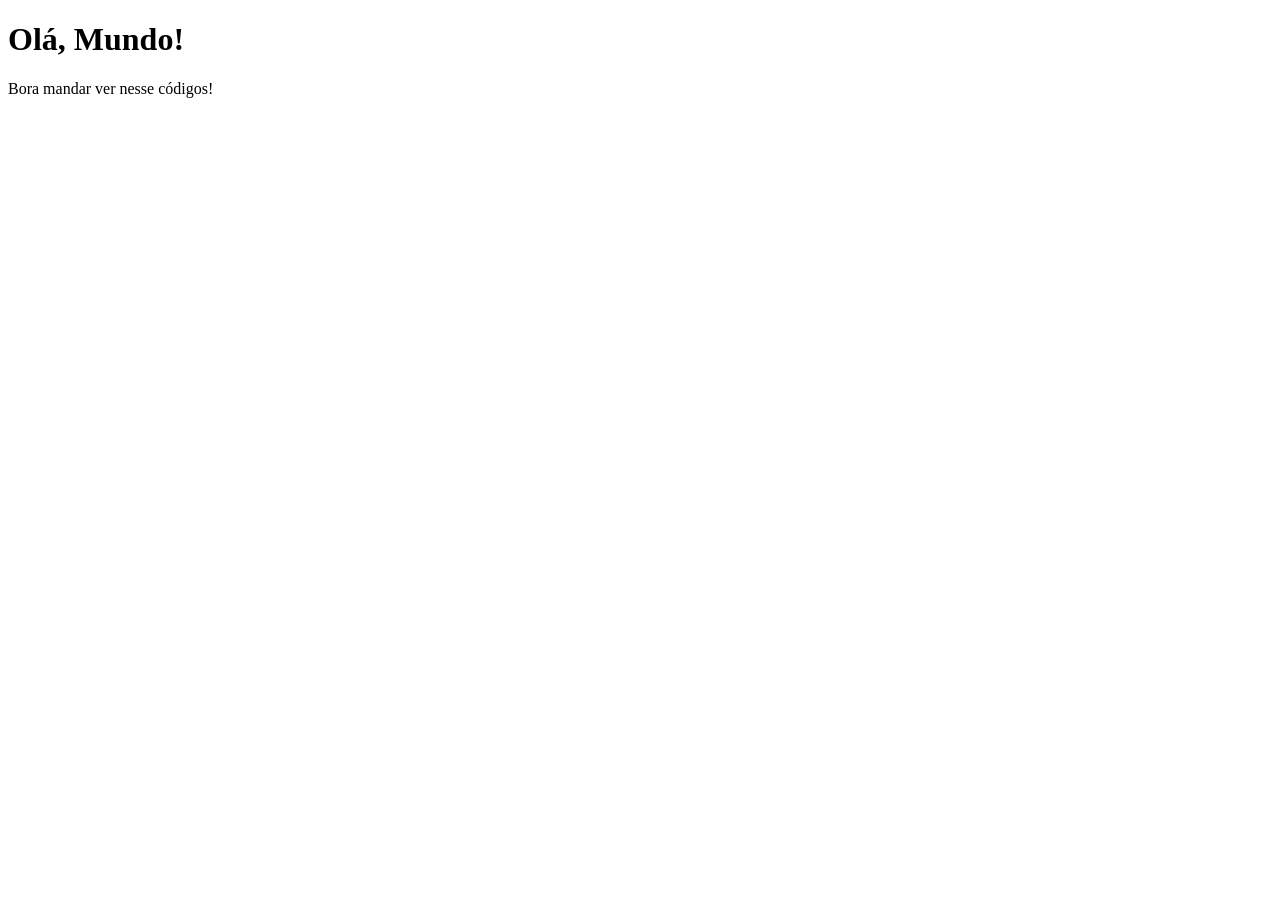
<file: exercicios/ex001/index.html>
<!DOCTYPE html>
<html lang="pt-br">
<head>
    <meta charset="UTF-8">
    <meta http-equiv="X-UA-Compatible" content="IE=edge">
    <meta name="viewport" content="width=device-width, initial-scale=1.0">
    <title>Meu "primeiro" exercício</title>
</head>
<body>
    <h1>Olá, Mundo!</h1>
    <p>Bora mandar ver nesse códigos!</p>
    
</body>
</html>
</file>
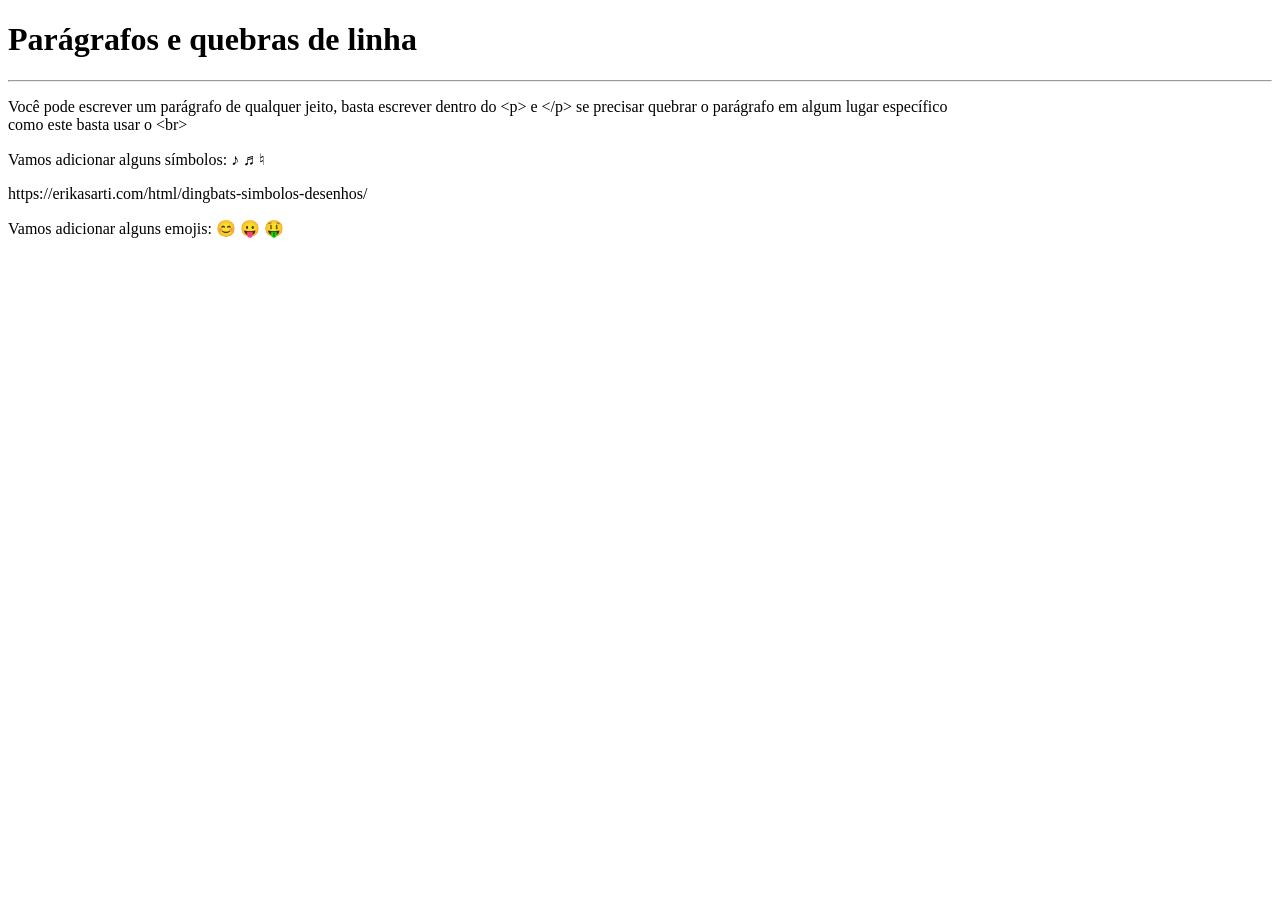
<file: exercicios/ex002/index.html>
<!DOCTYPE html>
<html lang="pt-br">
<head>
    <meta charset="UTF-8">
    <meta http-equiv="X-UA-Compatible" content="IE=edge">
    <meta name="viewport" content="width=device-width, initial-scale=1.0">
    <title>Parágrafos</title>
</head>
<body>
    <h1>Parágrafos e quebras de linha</h1>
    <hr>
    <p>Você pode escrever um parágrafo de qualquer jeito, basta escrever dentro do &lt;p&gt; e &lt;/p&gt; se precisar quebrar o parágrafo em algum lugar específico <br>como este basta usar o &lt;br&gt;</p> <!-- &lt; LESS THAN. &gt GREATER THAN-->
    <p>Vamos adicionar alguns símbolos:
        <link rel="stylesheet" href="https://erikasarti.com/html/dingbats-simbolos-desenhos/"> 
        &#9834;
        &#9836;
        &#9838;
        <p>https://erikasarti.com/html/dingbats-simbolos-desenhos/</p>
    </p>    
    <p>Vamos adicionar alguns emojis:
        <link rel="stylesheet" href="https://emojipedia.org/">
        &#x1F60A;
        😛
        &#x1F911;
    </p>
</body>
</html>
</file>
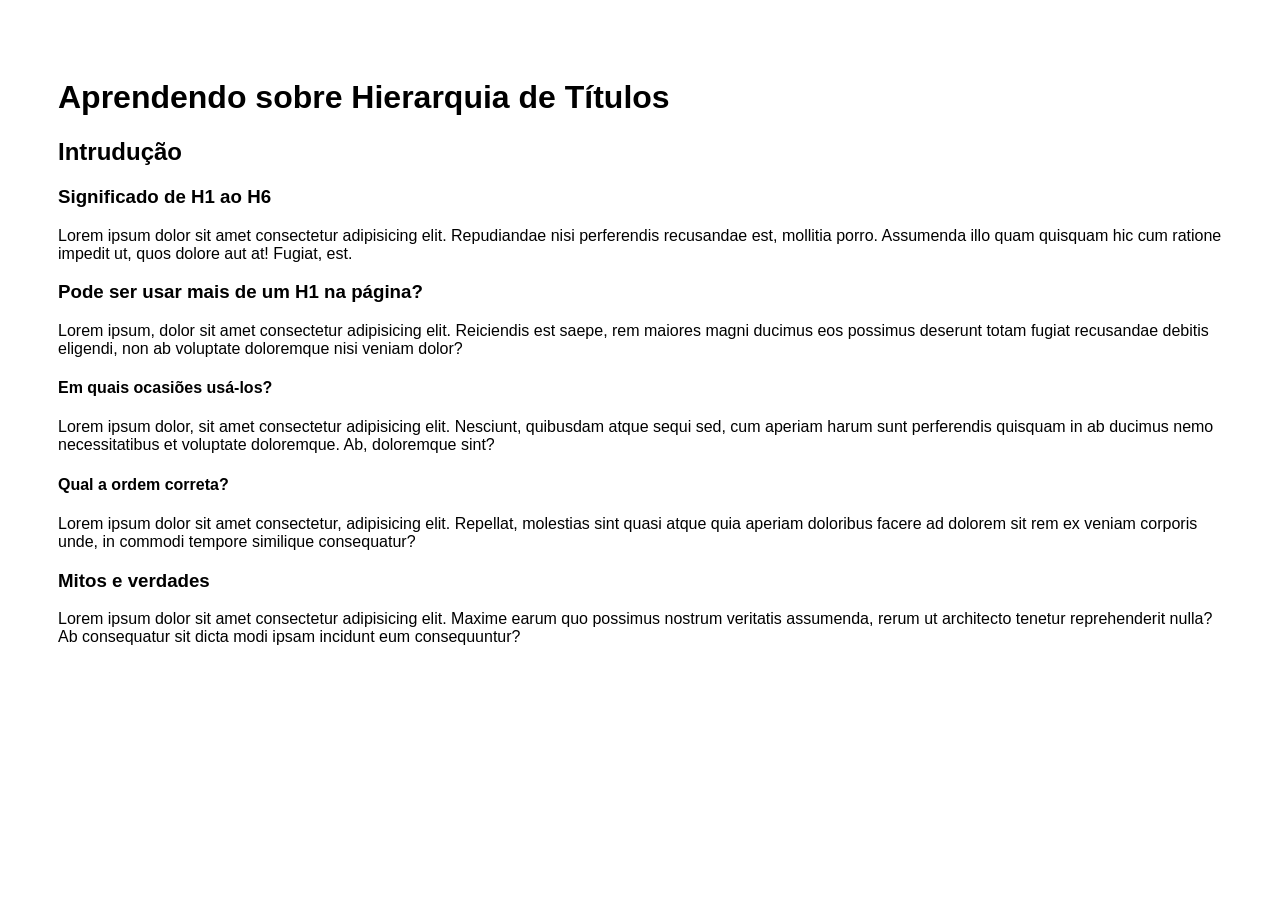
<file: html-css/exercicios/ex003/index.html>
<!DOCTYPE html>
<html lang="pt-br">
<head>
    <meta charset="UTF-8">
    <meta http-equiv="X-UA-Compatible" content="IE=edge">
    <meta name="viewport" content="width=device-width, initial-scale=1.0">
    <link rel="shortcut icon" href="../../aula02-favicon/ex001/favicon2.ico" type="image/x-icon">
    <title>Hierarquia de Títulos</title>
    <style>
        body{
            font-family: Arial, Helvetica, sans-serif;
            padding: 50px;
        }
    </style>
</head>
<body>
    <!--(H significa Header)-->
    <h1>Aprendendo sobre Hierarquia de Títulos</h1>
    <h2>Intrudução</h2>
    <h3>Significado de H1 ao H6 </h3>
    <p>Lorem ipsum dolor sit amet consectetur adipisicing elit. Repudiandae nisi perferendis recusandae est, mollitia porro. Assumenda illo quam quisquam hic cum ratione impedit ut, quos dolore aut at! Fugiat, est.</p>
    <h3>Pode ser usar mais de um H1 na página?</h3>
    <p>Lorem ipsum, dolor sit amet consectetur adipisicing elit. Reiciendis est saepe, rem maiores magni ducimus eos possimus deserunt totam fugiat recusandae debitis eligendi, non ab voluptate doloremque nisi veniam dolor?</p>
    <h4>Em quais ocasiões usá-los?</h4>
    <p>Lorem ipsum dolor, sit amet consectetur adipisicing elit. Nesciunt, quibusdam atque sequi sed, cum aperiam harum sunt perferendis quisquam in ab ducimus nemo necessitatibus et voluptate doloremque. Ab, doloremque sint?</p>
    <h4>Qual a ordem correta?</h4>
    <p>Lorem ipsum dolor sit amet consectetur, adipisicing elit. Repellat, molestias sint quasi atque quia aperiam doloribus facere ad dolorem sit rem ex veniam corporis unde, in commodi tempore similique consequatur?</p>
    <h3>Mitos e verdades</h3>
    Lorem ipsum dolor sit amet consectetur adipisicing elit. Maxime earum quo possimus nostrum veritatis assumenda, rerum ut architecto tenetur reprehenderit nulla? Ab consequatur sit dicta modi ipsam incidunt eum consequuntur? 
</body>
</html>
</file>
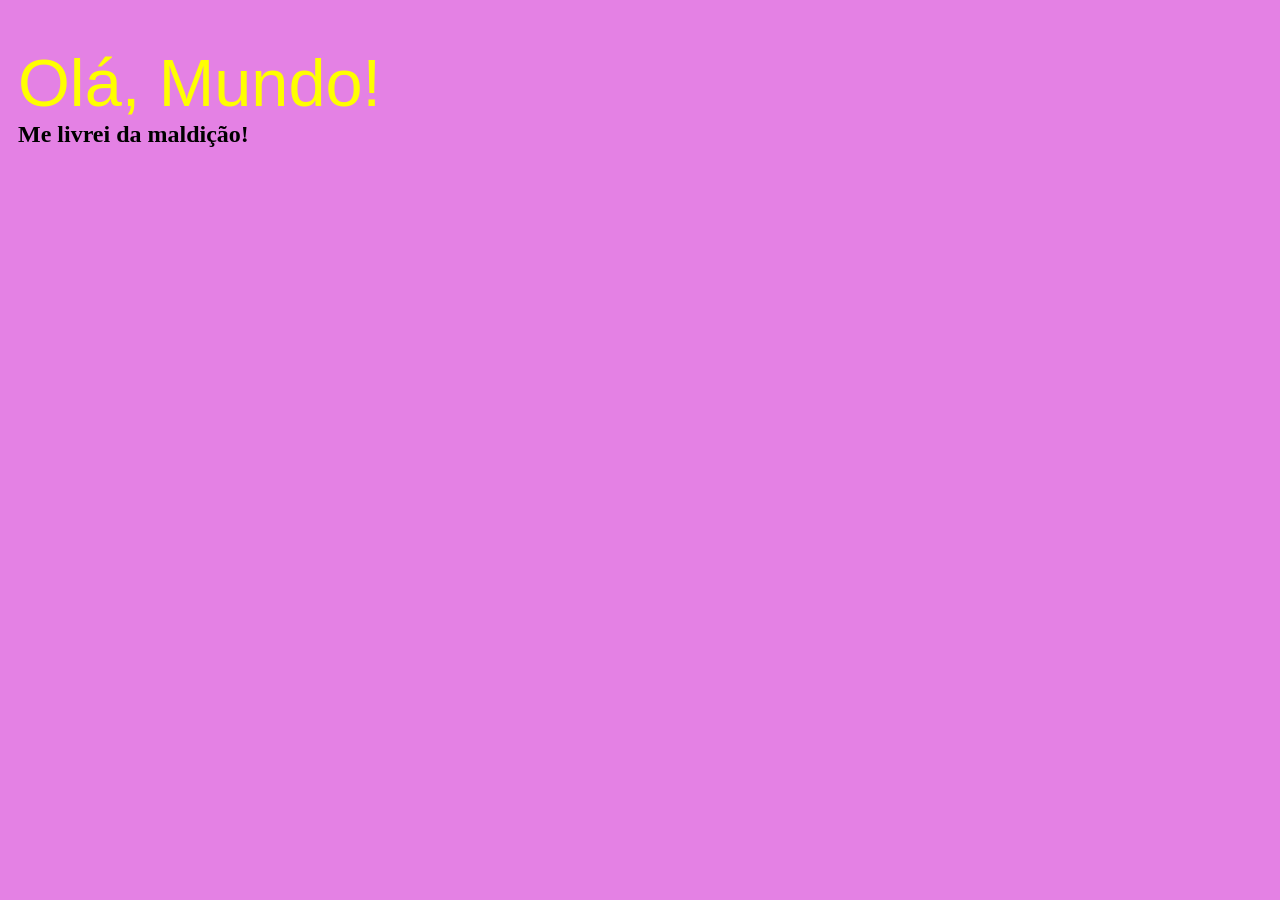
<file: javascript/aula01/ex001.html>
<!DOCTYPE html>
<html lang="pt-br">
<head>
    <meta charset="UTF-8">
    <meta http-equiv="X-UA-Compatible" content="IE=edge">
    <meta name="viewport" content="width=device-width, initial-scale=1.0">
    <title>Meu primeiro script em JS</title>
    <style>
        h1{
            color:yellow;
            font: 50pt Arial;
            margin-bottom: 0px;
            margin-left: 10px;
        }
        body{
            background-color: rgb(228, 129, 228);
        }
        h2{
            margin-top: 0px;
            color: 1px 1px 1px;
            font: Arial;
            margin-left: 10px;
        }
    </style>
</head>
<body>
    <h1>Olá, Mundo!</h1>
    <h2>Me livrei da maldição!</h2>
    <script>
        window.alert('Esse é meu segundo alerta!')
        window.confirm('Essa página é legal né?')
        window.prompt('Ei, como você se chama?')
    </script>
</body>
</html>
</file>
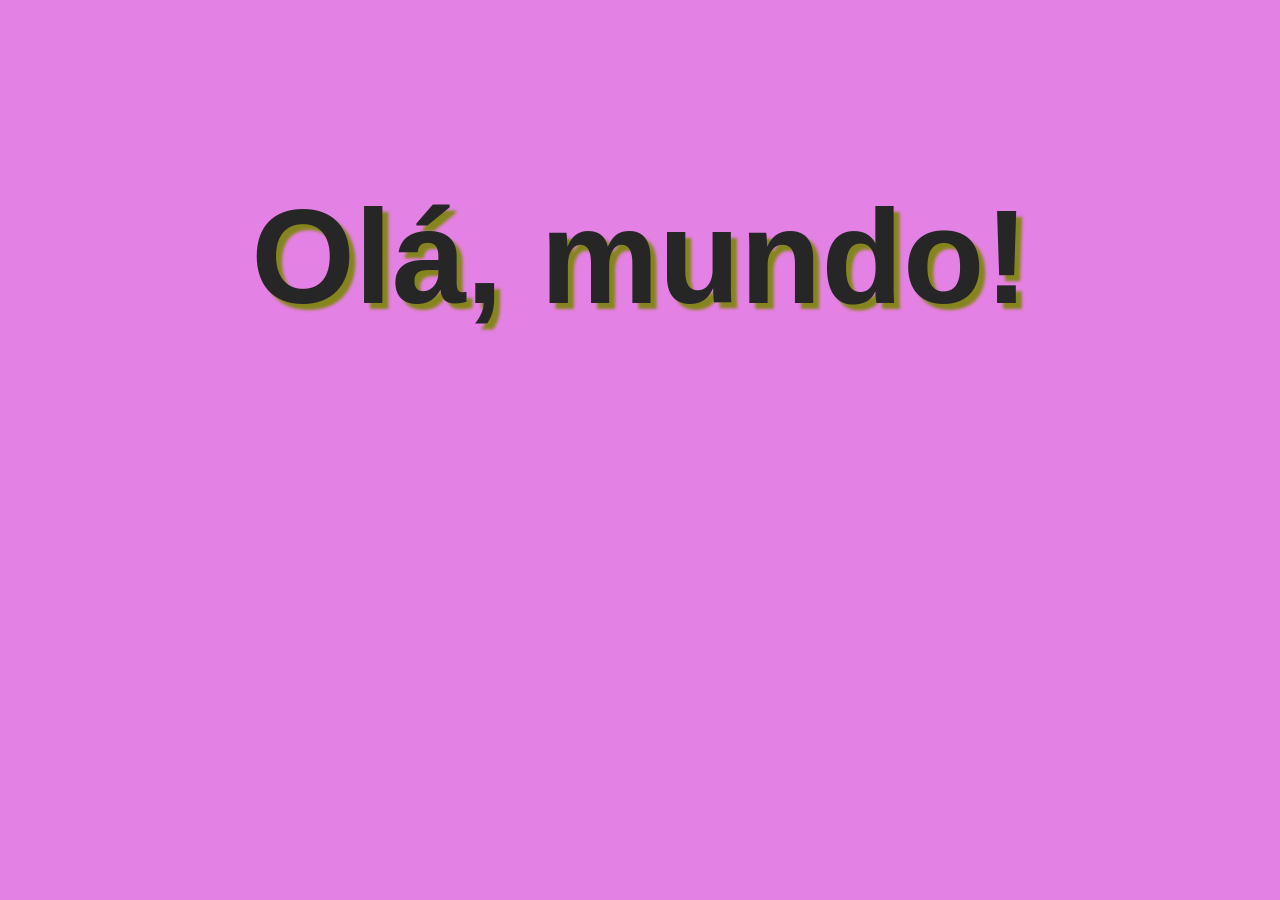
<file: javascript/aula06/ex002.html>
<!DOCTYPE html>
<html lang="pt-br">
<head>
    <meta charset="UTF-8">
    <meta http-equiv="X-UA-Compatible" content="IE=edge">
    <meta name="viewport" content="width=device-width, initial-scale=1.0">
    <title>Meu primeiro script em JS</title>
    <style>
        h1{
            color:yellow;
            font: 50pt Arial;
            margin-bottom: 0px;
            margin-left: 10px;
        }
        body{
            background-color: rgb(228, 129, 228);
        }
        h2{
            margin-top: 0px;
            color: #262626;
            font-family: Arial;
            font-size: 100pt;
            text-shadow: 6px 6px 3px rgb(134, 133, 29);
            text-align: center;
            margin-top: 180px;
        }
    </style>
</head>
<body>
    <script>
        //var nome = window.prompt(`Ei, sim você mesmo!\nComo você se chama?`)
        //window.alert(`É um prazer te conhercer ${nome}!`)
        document.write(`<h2>Olá, mundo!</h2`)
    </script>
</body>
</html>
</file>
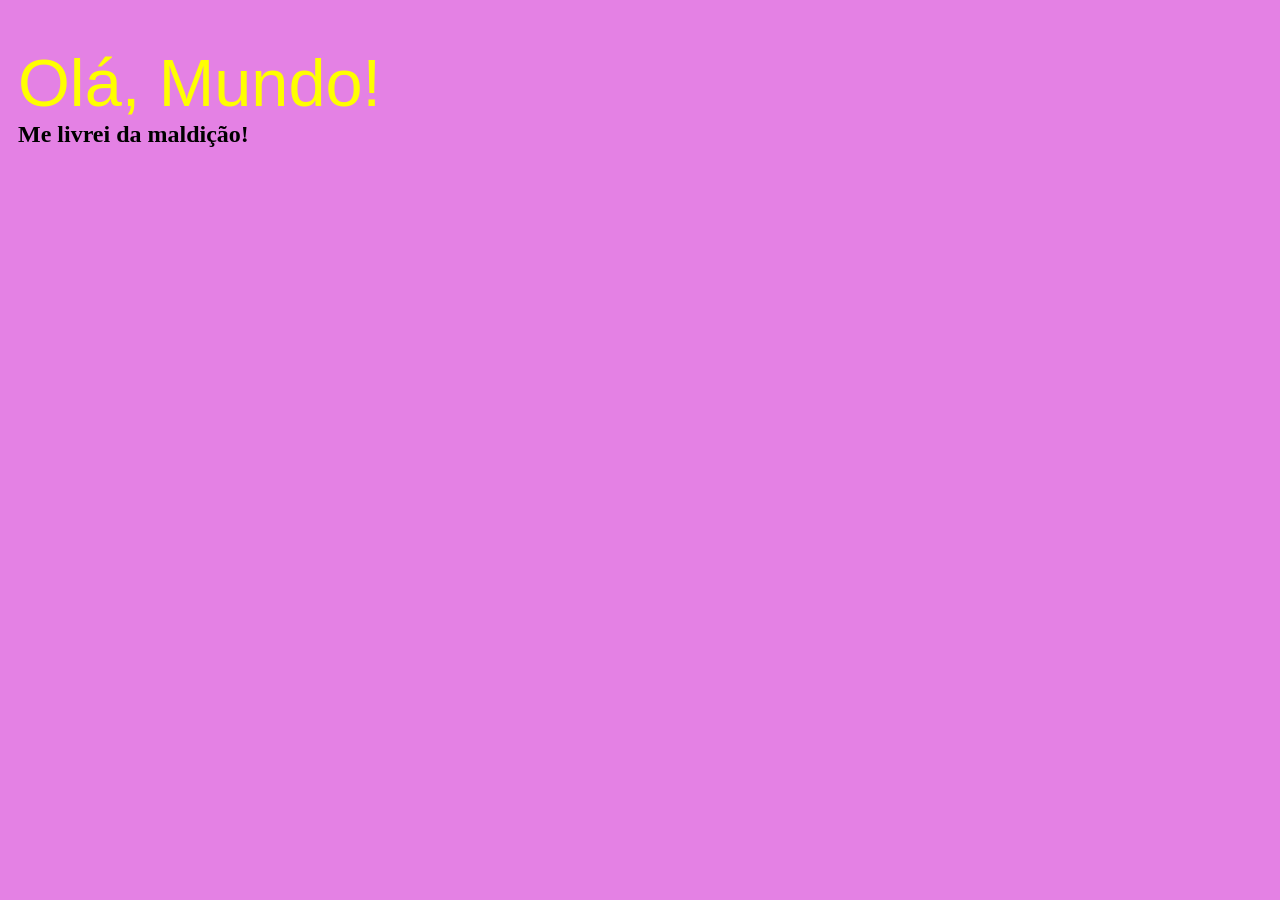
<file: javascript/aula06/ex003.html>
<!DOCTYPE html>
<html lang="pt-br">
<head>
    <meta charset="UTF-8">
    <meta http-equiv="X-UA-Compatible" content="IE=edge">
    <meta name="viewport" content="width=device-width, initial-scale=1.0">
    <title>Meu primeiro script em JS</title>
    <style>
        h1{
            color:yellow;
            font: 50pt Arial;
            margin-bottom: 0px;
            margin-left: 10px;
        }
        body{
            background-color: rgb(228, 129, 228);
        }
        h2{
            margin-top: 0px;
            color: 1px 1px 1px;
            font: Arial;
            margin-left: 10px;
        }
    </style>
</head>
<body>
    <h1>Olá, Mundo!</h1>
    <h2>Me livrei da maldição!</h2>
    <script>
        var n1 = Number(prompt('digite um número: '))
        var n2 = Number.parseFloat(prompt('digite outro número: '))
        var s = n1 + n2
        alert(`A soma dos dois números é igual a ${s}`)
    </script>
</body>
</html>
</file>
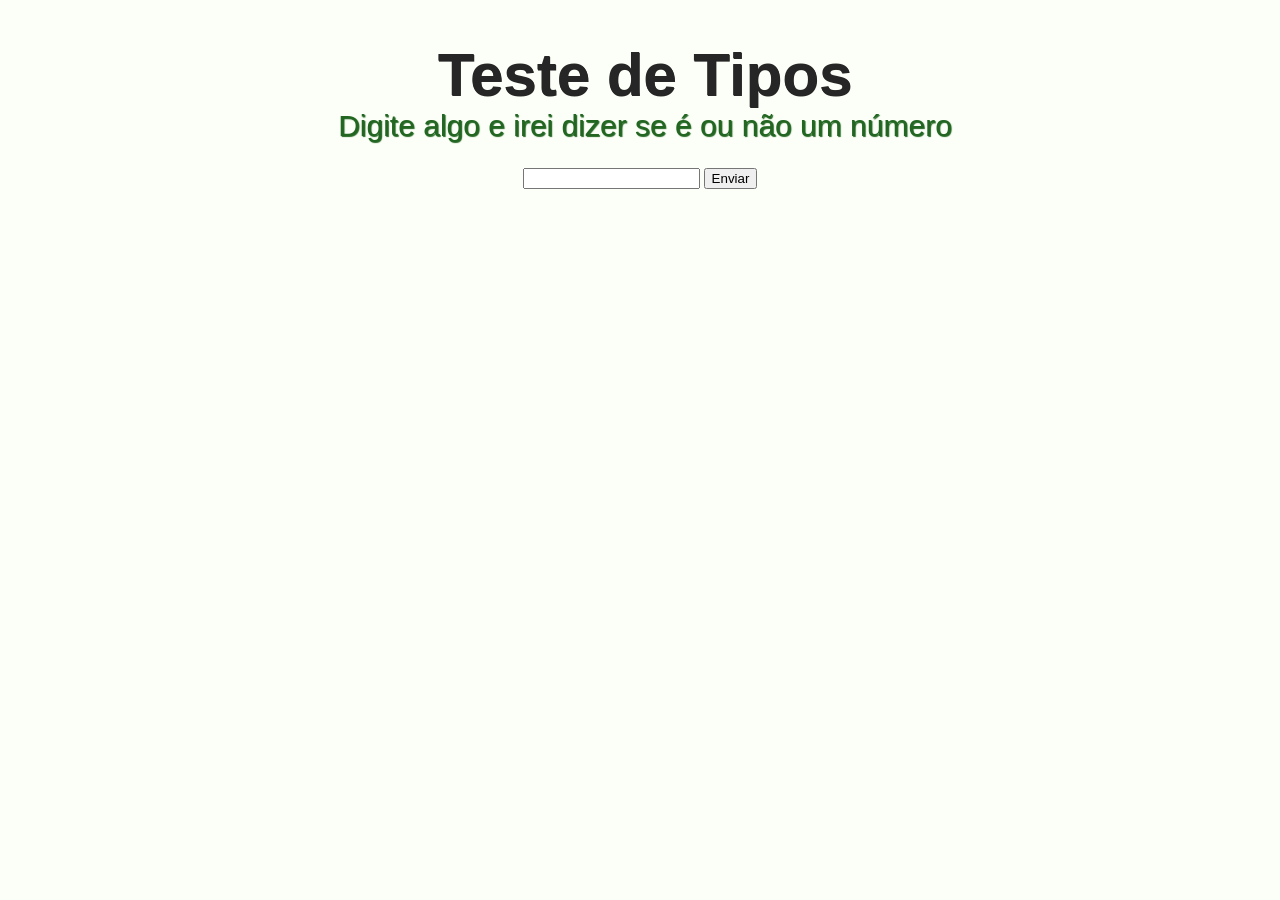
<file: javascript/aula06/ex005.html>
<!DOCTYPE html>
<html lang="pt-br">
<head>
    <meta charset="UTF-8">
    <meta http-equiv="X-UA-Compatible" content="IE=edge">
    <meta name="viewport" content="width=device-width, initial-scale=1.0">
    <title>Dissecando uma variável</title>
    <link rel="stylesheet" href="estilo.css">
</head>
<body>
<!-- Este é um exercício pra testar o tipo de uma string, se é um número ou não.-->
<form action="">
    <!-- Fazemos um input e um form normalmente como se fossemos pegar iformações de texto.-->
    <h1>Teste de Tipos</h1>
    <h2>Digite algo e irei dizer se é ou não um número</h2> 
    <input type="text" id="per" name="name" >
    <!-- Colocamos a função no botão, pois queremos que a ação seja disparada apenas quando o usuário já tiver digitado tudo o que queria da barra.-->
    <input type="button" name="enviar" id="env" value="Enviar" onclick="testar()">
    <h3 id="h3"></h3>
</form>
<script>
    function testar(){    
        // Para poder manipular os dados contidos nos inputs, colocamos eles em variáveis.
        var info = document.getElementById('per')
        var res = document.getElementById('h3')
        // Naturalmente, todos os dados que vem de um input são uma string e para poder fazer a verificação precisamos converte-los.
        var val = Number(info.value)
        // Criamos uma condição composta, mas poderia ser uma simples também, o intuito principal é mostrar ao usuário se o que ele digitou foi válido ou não.
        if (val >= 0){
            res.innerHTML = `Sim, isso é um número!`
        }    
        else
            res.innerHTML = `Não, isso não é um número`
    }
</script>
</body>
</html>
</file>
<file: javascript/aula06/estilo.css>
body {
    background-color: #FCFFF7;
}

h1 {
    color: #262626;
    font-family: Arial, Helvetica, sans-serif;
    margin-bottom: 0px;
    font-size: 60px;
    margin-left: 10px;
    text-align: center;
    text-shadow: 0.5px 0.5px 0.5px;
}

h2 {
    margin-top: 0px;
    color: #262;
    font-family: Arial, Helvetica, sans-serif;
    font-size: 30px;
    margin-left: 10px;
    text-align: center;
    text-shadow: 1px 1px 1px;
    font-weight: 400;
}

h3 {
    color: #262626;
    font-size: 20px;
    text-align: center;
    font-family: Arial, Helvetica, sans-serif;
}

form {
    display: block;
    text-align: center;
    margin: 20px;
}
div#area{
    background-color: rgb(110, 255, 110);
    font-family: Arial, Helvetica, sans-serif;
    color: white;
    line-height: 200px;
    text-align: center;
    height: 200px;
    width: 200px;
    margin-left: 240px;
    margin-top: 215px;

}
</file>
